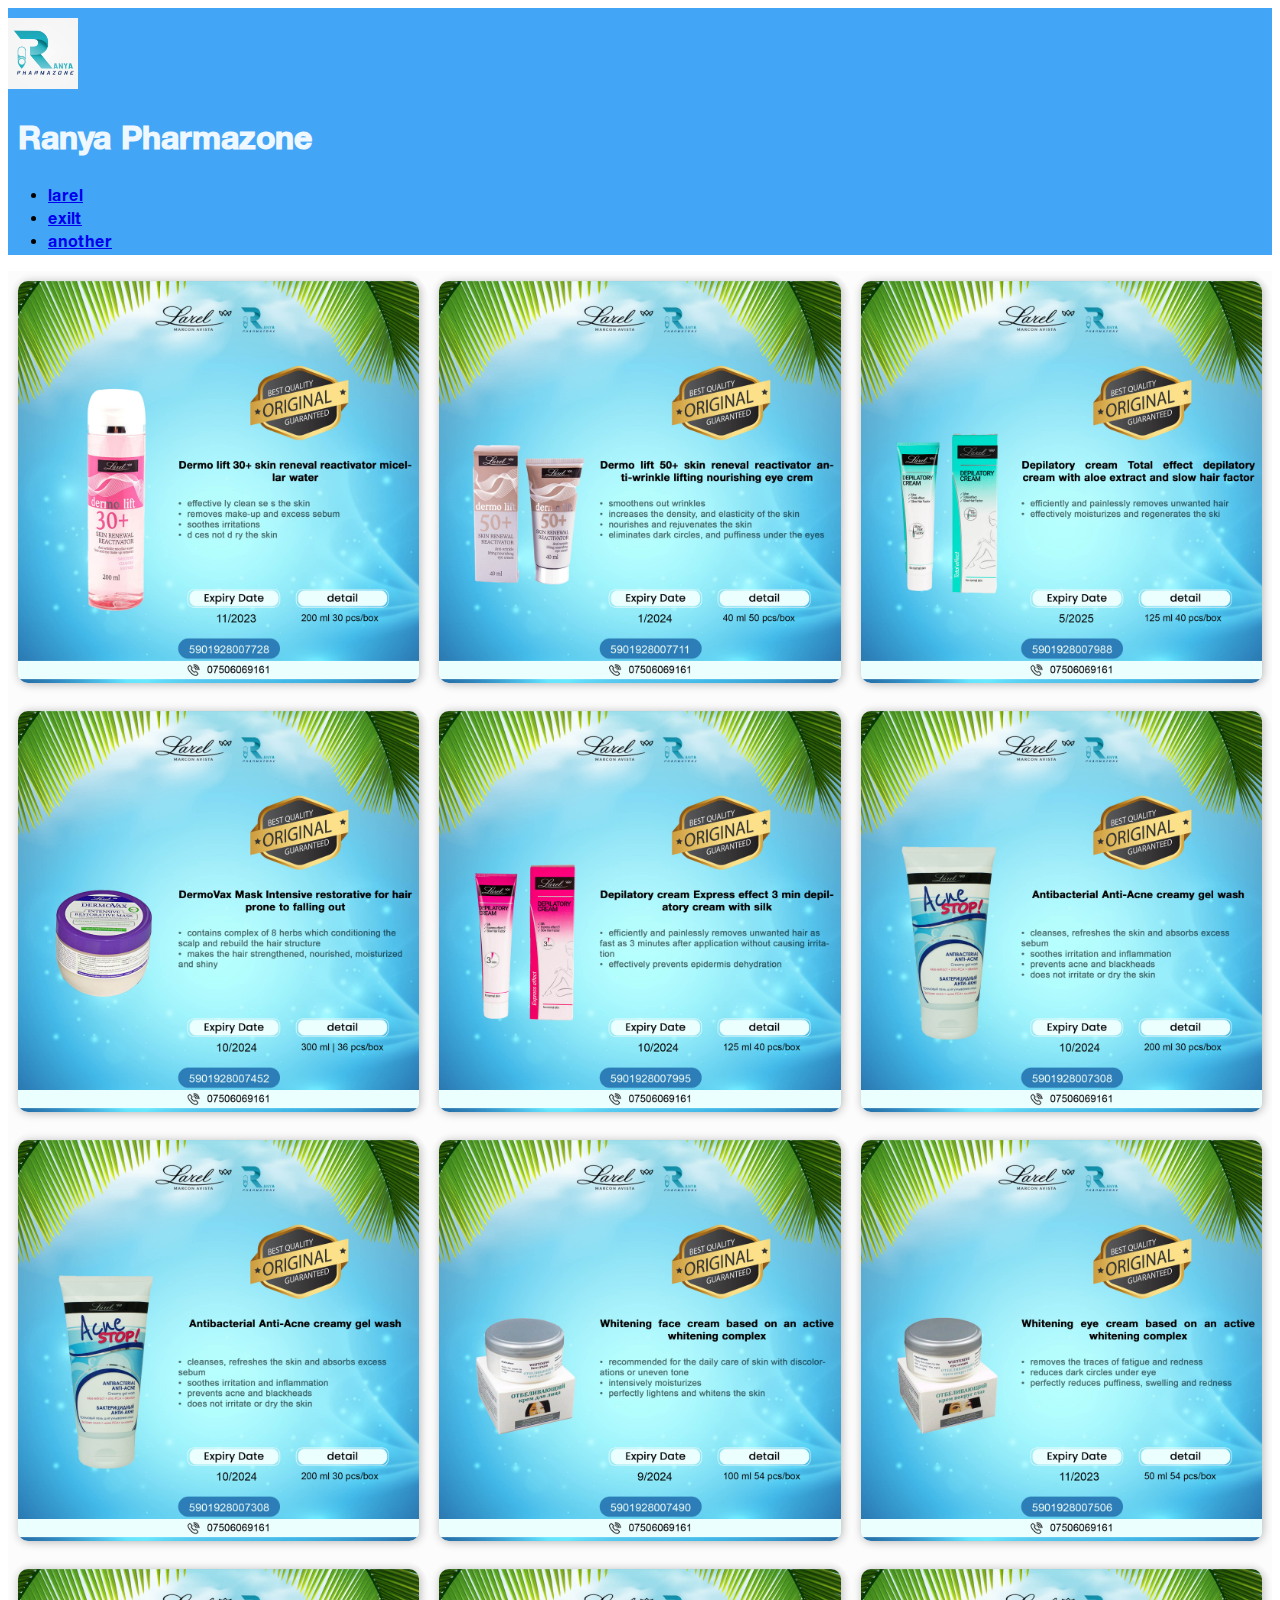
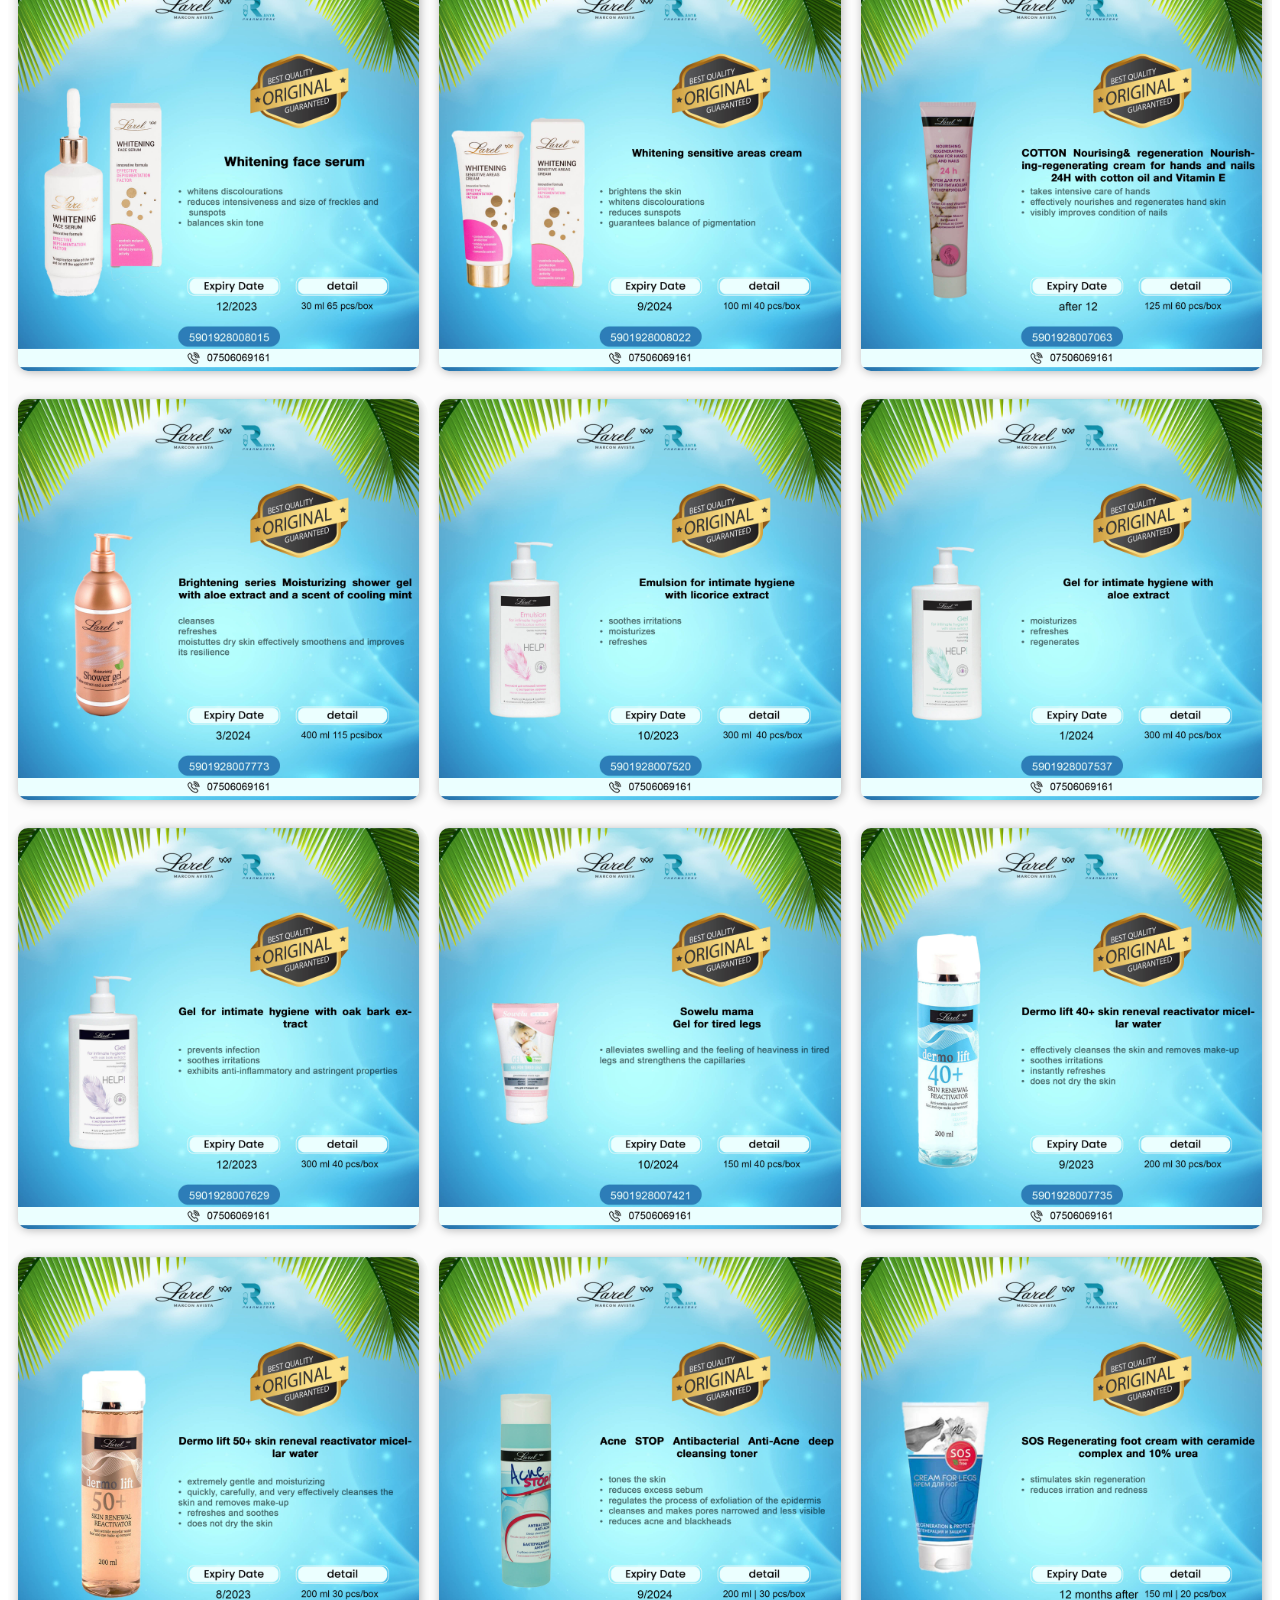
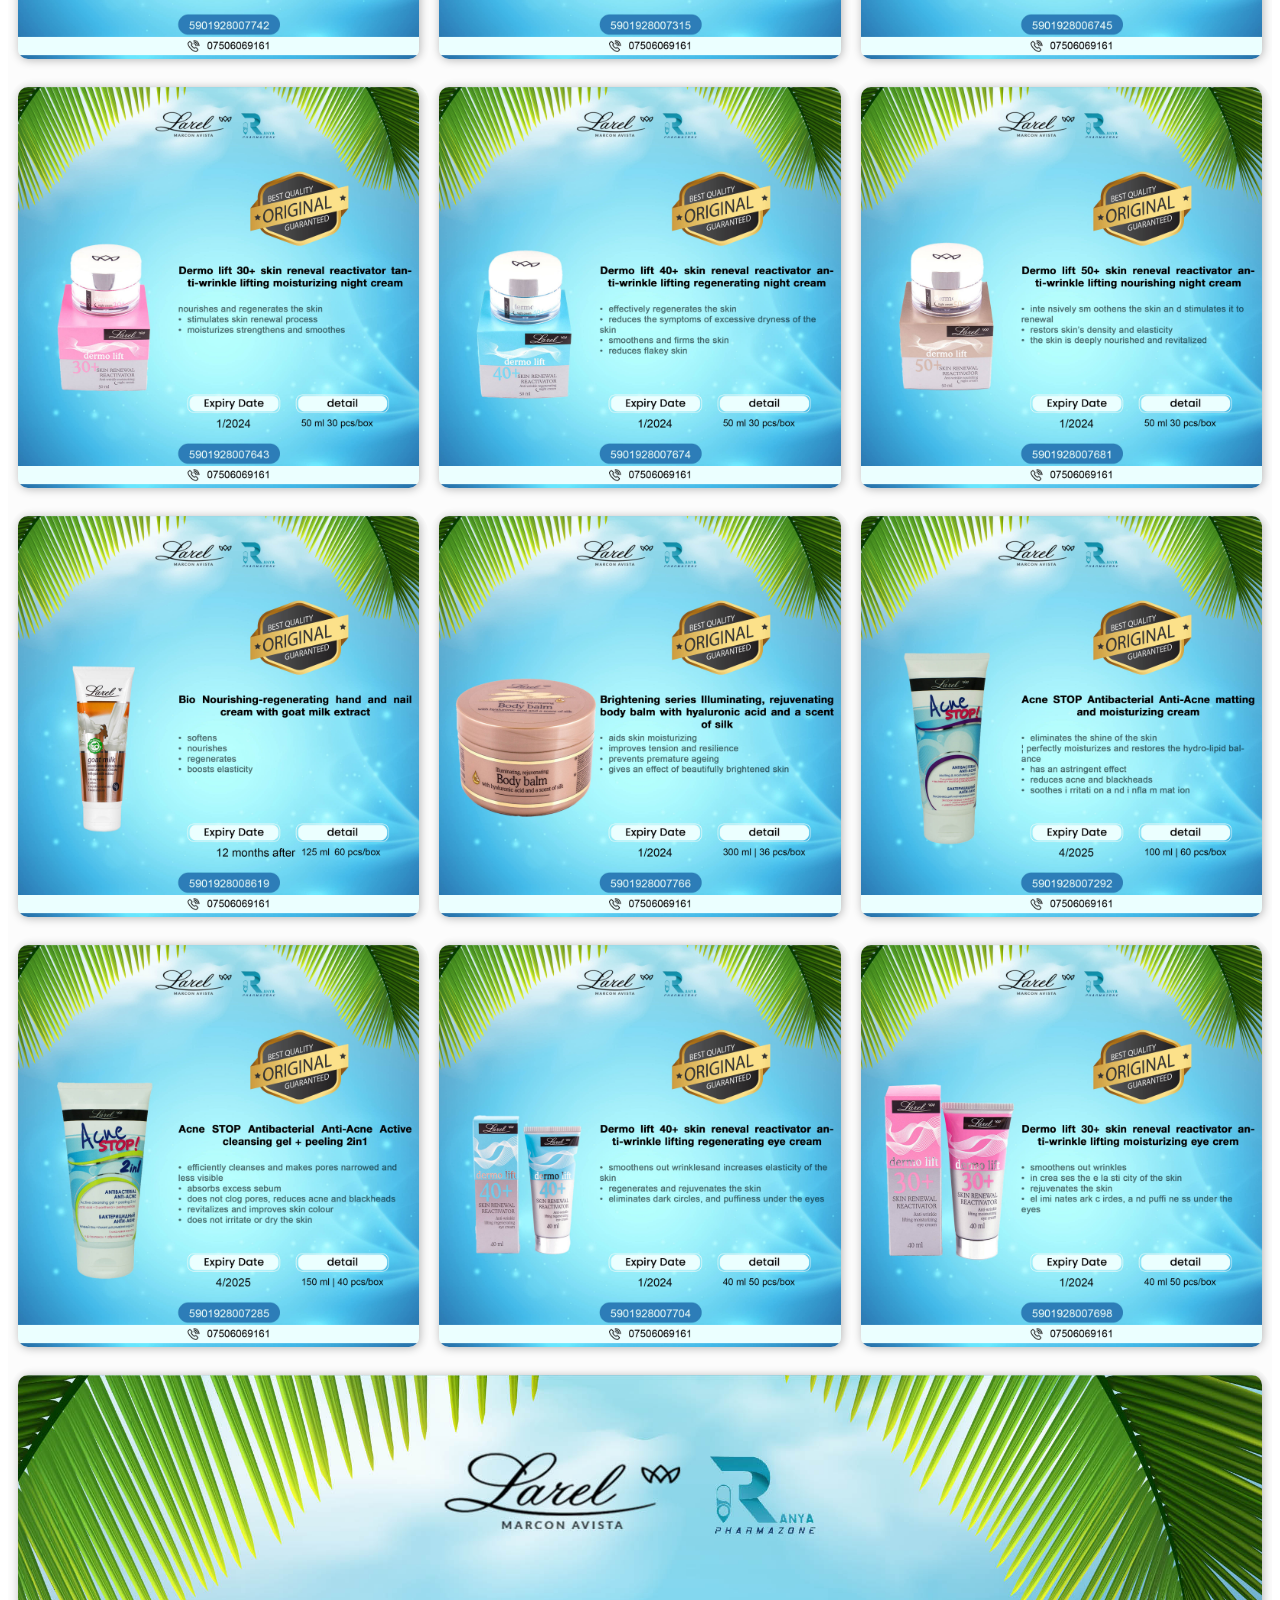
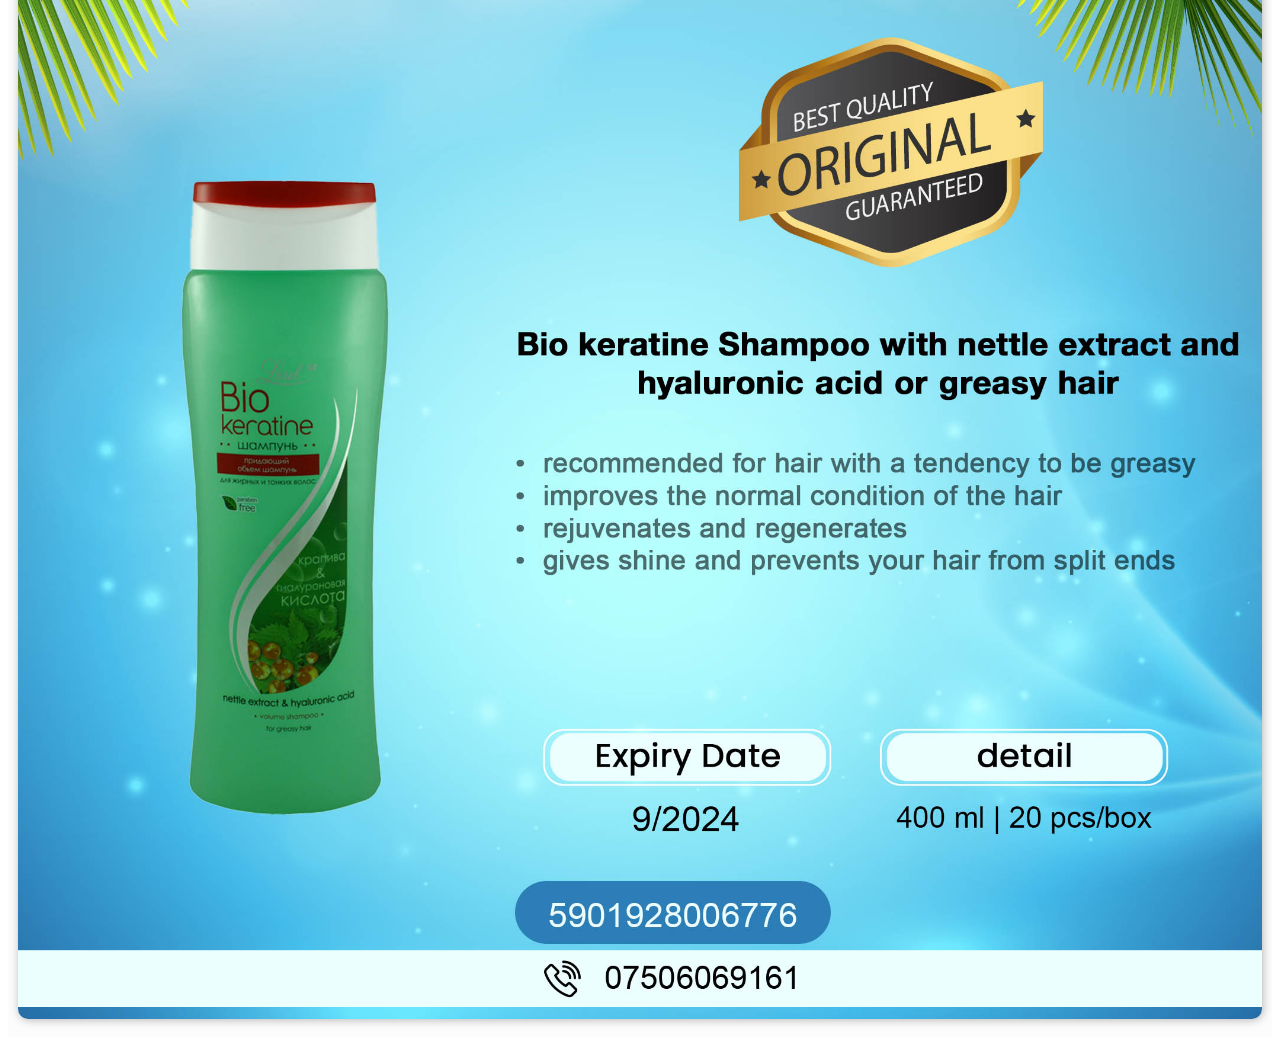
<file: HTML/index.html>
<!DOCTYPE html>
<html lang="en">

<head>
    <meta charset="UTF-8">
    <meta http-equiv="X-UA-Compatible" content="IE=edge">
    <meta name="viewport" content="width=device-width, initial-scale=1.0">
    <title>Document</title>
    <link rel="stylesheet" href="../CSS/header.css">
    <link rel="stylesheet" href="../CSS/larel.css">
    <script src="../javascript/index.js" defer></script>

</head>

<body>

    <header>
        <div> <img width="70px" src="../img/121228889_112818697263763_2771269050836674805_n.jpg" alt="">
            <h1 style="margin-left: 10px; color: aliceblue;">Ranya Pharmazone</h1>



        </div>
        <ul>
            <li><a href="#larel"> larel </a> </li>
            <li><a href="#exilt"> exilt </a> </li>
            <li> <a href="#another"> another </a> </li>


        </ul>

    </header>

    <main id="larel">
        <div>

            <img id="image" src="../img/larel/- (1).jpg" alt="">


        </div>
        <div>

            <img id="image" src="../img/larel/- (2).jpg" alt="">


        </div>
        <div>

            <img id="image" src="../img/larel/- (3).jpg" alt="">


        </div>
        <div>

            <img id="image" src="../img/larel/- (4).jpg" alt="">


        </div>
        <div>

            <img id="image" src="../img/larel/- (5).jpg" alt="">


        </div>
        <div>

            <img id="image" src="../img/larel/- (6).jpg" alt="">


        </div>
        <div>

            <img id="image" src="../img/larel/- (6).jpg" alt="">


        </div>
        <div>

            <img id="image" src="../img/larel/- (7).jpg" alt="">


        </div>
        <div>

            <img id="image" src="../img/larel/- (8).jpg" alt="">


        </div>
        <div>

            <img id="image" src="../img/larel/- (9).jpg" alt="">


        </div>
        <div>

            <img id="image" src="../img/larel/- (10).jpg" alt="">


        </div>
        <div>

            <img id="image" src="../img/larel/- (11).jpg" alt="">


        </div>
        <div>

            <img id="image" src="../img/larel/- (12).jpg" alt="">


        </div>
        <div>

            <img id="image" src="../img/larel/- (13).jpg" alt="">


        </div>
        <div>

            <img id="image" src="../img/larel/- (14).jpg" alt="">


        </div>
        <div>

            <img id="image" src="../img/larel/- (15).jpg" alt="">


        </div>
        <div>

            <img id="image" src="../img/larel/- (16).jpg" alt="">


        </div>
        <div>

            <img id="image" src="../img/larel/- (17).jpg" alt="">


        </div>
        <div>

            <img id="image" src="../img/larel/- (18).jpg" alt="">


        </div>
        <div>

            <img id="image" src="../img/larel/- (19).jpg" alt="">


        </div>
        <div>

            <img id="image" src="../img/larel/- (20).jpg" alt="">


        </div>
        <div>

            <img id="image" src="../img/larel/- (21).jpg" alt="">


        </div>
        <div>

            <img id="image" src="../img/larel/- (22).jpg" alt="">


        </div>

        <div>

            <img id="image" src="../img/larel/- (23).jpg" alt="">


        </div>

        <div>

            <img id="image" src="../img/larel/- (24).jpg" alt="">


        </div>

        <div>

            <img id="image" src="../img/larel/- (25).jpg" alt="">


        </div>
        <div>

            <img id="image" src="../img/larel/- (26).jpg" alt="">


        </div>
        <div>

            <img id="image" src="../img/larel/- (27).jpg" alt="">


        </div>
        <div>

            <img id="image" src="../img/larel/- (28).jpg" alt="">


        </div>   <div>

            <img id="image" src="../img/larel/- (29).jpg" alt="">


        </div>   <div>

            <img id="image" src="../img/larel/- (30).jpg" alt="">


        </div>




    </main>


</body>

</html>
</file>
<file: CSS/header.css>
header {
    background-color: #42a5f5;
    padding-top: 10px;
}
#logo{

    border-radius: 10px 10px 10px 10px;
    overflow: hidden;
    width: 70px;
    margin-bottom: 10px;
    margin-left: auto;
    margin-right: auto;
   
}
@font-face {
    font-family: "NRT";
    src: url(../Fonts/NRT.ttf);
}

* {
    font-family: "NRT";
}

#btn-back-to-top {
    position: fixed;
    bottom: 20px;
    right: 20px;
    display: none;
    background-color: royalblue;
    border-width: 0ch;
    border: none;
    border-radius: 50%;
    padding: 10px;
    width: 40px;
    height: 40px;
    margin: auto;
  }
 #btn-back-to-top ion-icon{
    border: none;
 }
</file>
<file: CSS/larel.css>
#larel{
    background-color: rgba(238, 238, 238, 0.185);
    width: 100%;
    height: 100%;
    display: flex;
    flex-direction: row;
    flex-wrap: wrap;
    justify-content: space-around;
    
}
#larel div{
    flex: 1;
    overflow: hidden;
    padding: 10px;
    min-width: 300px;
    border-radius: 30px;
    

}
#larel div img{
    width: 100%;
    border-radius: 10px;
    box-shadow: 1px 1px 10px rgba(0, 0, 0, 0.281);
}

 #larel:hover > :not(:hover){
 
    
    opacity: 0.7;
    transition: 0.2s;
}


@media (max-width : 700px){
    #larel:hover > :not(:hover){
 
    opacity: 1;
        
        
    }
}
</file>
